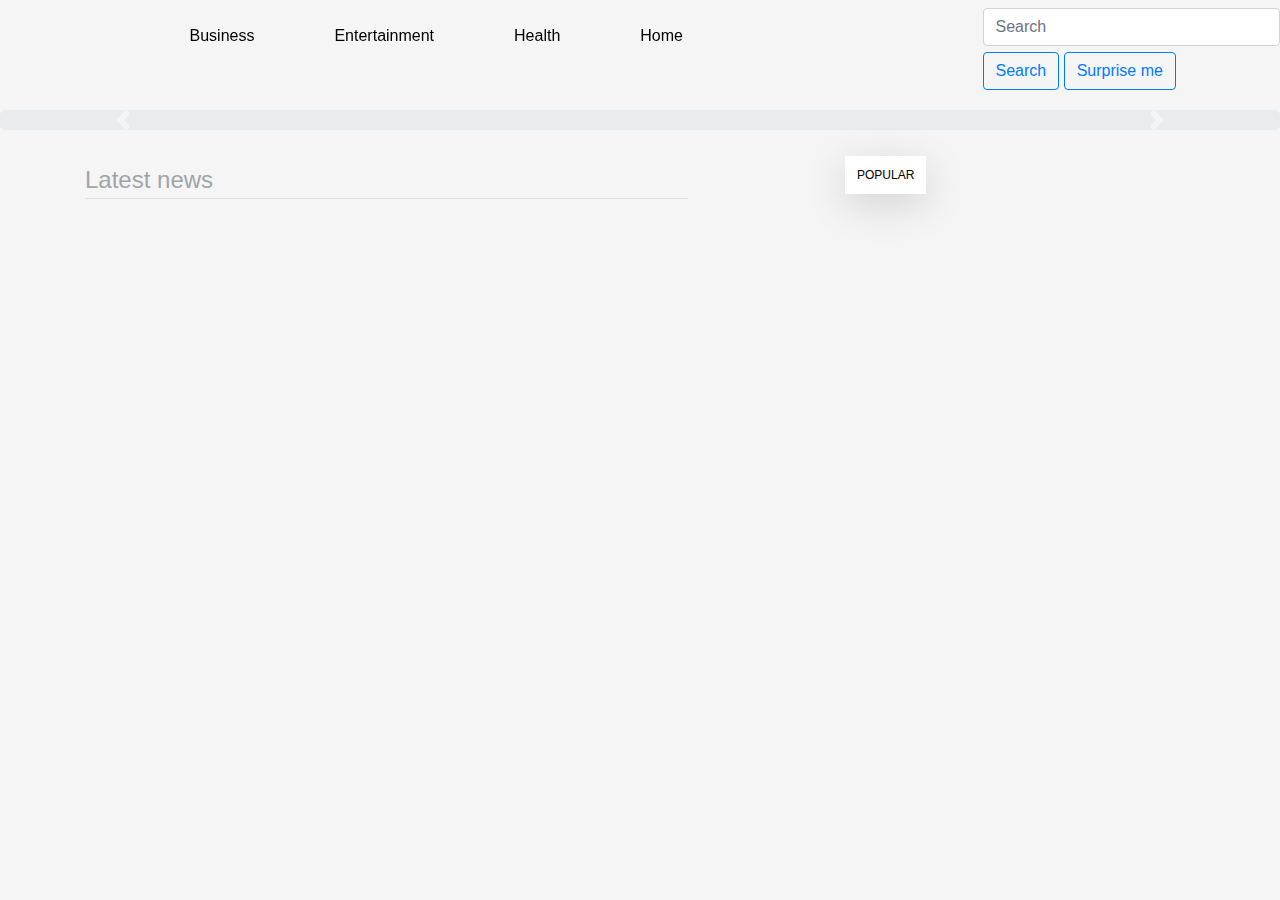
<file: index.html>
<!doctype html>
<html lang="en">
  <head>
    <!-- Required meta tags -->
    <meta charset="utf-8">
    <meta name="viewport" content="width=device-width, initial-scale=1, shrink-to-fit=no">

    <!-- Bootstrap CSS -->
    <link rel="stylesheet" href="https://stackpath.bootstrapcdn.com/bootstrap/4.3.1/css/bootstrap.min.css" integrity="sha384-ggOyR0iXCbMQv3Xipma34MD+dH/1fQ784/j6cY/iJTQUOhcWr7x9JvoRxT2MZw1T" crossorigin="anonymous">
    <link rel="stylesheet" href="style.css">

    <title>news</title>
  </head>
  <body>
	  <!-- Navigation Bar Page -->
	  <div class="row">
		  <div class="col-9 mt-1">
				<ul class="nav justify-content-center">
				<li class="nav-item">
					<a class="hoverable"  href="Business.html">Business</a>
				</li>
				<li class="nav-item">
					<a class="hoverable"  href="Entertainment.html">Entertainment</a>
				</li>
				<li class="nav-item">
					<a class="hoverable"  href="Health.Html">Health</a>
				</li>
				<li class="nav-item">
					<a class="hoverable"  href="index.html">Home</a>
				</li>
				</ul>
			</div>
			<div class="col-3 mt-2">
						<input type="search" id="inputbar" class="form-control rounded" placeholder="Search" aria-label="Search"
						aria-describedby="search-addon" />
					<button type="button" id="search-btn" class="btn btn-outline-primary">Search</button>
					<button type="button" id="random-btn" class="btn btn-outline-primary">Surprise me</button>
			</div>
		</div>

	  <!-- Carousel Page -->
	  <div class="jumbotron">
	  <div id="carouselExampleControls" class="carousel slide" data-ride="carousel">
		<div class="carousel-inner">
		</div>

		<a class="carousel-control-prev" href="#carouselExampleControls" role="button" data-slide="prev">
		  <span class="carousel-control-prev-icon" aria-hidden="true"></span>
		  <span class="sr-only">Previous</span>
		</a>
		<a class="carousel-control-next text-dark" href="#carouselExampleControls" role="button" data-slide="next">
		  <span class="carousel-control-next-icon" aria-hidden="true"></span>
		  <span class="sr-only">Next</span>
		</a> 
	</div>
	</div>
        
<!-- Article page -->
      <div class="archives padding-top-30">
		<div class="container">
			<div class="row">
				<div class="col-md-6 col-lg-8">
					<div class="row">
						<div class="col-10 align-self-center">
							<div class="about_post_list">
								<ul class="nav nav-tabs">
									<li><a class="active" data-toggle="tab" href="#latest">Latest news</a>
									</li>
								</ul>
							</div>
						</div>
					</div>
					<div class="about_posts_tab">
						<div class="tab-content">

							<div id="latest" class="tab-pane fade show in active">
								<div class="row justify-content-center">
								</div>
							</div>
						</div>
					</div>	
				</div>
				<!-- Widget -->
				<div class="col-md-6 col-lg-4">
					<div class="widget_tab md-mt-30">
						<ul class="nav nav-tabs">
							<li><a data-toggle="tab" href="#" class="">POPULAR</a>
							</li>
						</ul>
							<div class="tab-content-widget">
								<div>
								</div>
								</div>
								</div>
							</div>
						</div>
					</div>
				</div>
			</div>
				
    <!-- Optional JavaScript -->
    <!-- jQuery first, then Popper.js, then Bootstrap JS -->
    <script src="https://cdnjs.cloudflare.com/ajax/libs/jquery/3.6.0/jquery.min.js" integrity="sha512-894YE6QWD5I59HgZOGReFYm4dnWc1Qt5NtvYSaNcOP+u1T9qYdvdihz0PPSiiqn/+/3e7Jo4EaG7TubfWGUrMQ==" crossorigin="anonymous"></script>
    <script src="https://cdnjs.cloudflare.com/ajax/libs/popper.js/1.14.7/umd/popper.min.js" integrity="sha384-UO2eT0CpHqdSJQ6hJty5KVphtPhzWj9WO1clHTMGa3JDZwrnQq4sF86dIHNDz0W1" crossorigin="anonymous"></script>
    <script src="https://stackpath.bootstrapcdn.com/bootstrap/4.3.1/js/bootstrap.min.js" integrity="sha384-JjSmVgyd0p3pXB1rRibZUAYoIIy6OrQ6VrjIEaFf/nJGzIxFDsf4x0xIM+B07jRM" crossorigin="anonymous"></script>
    <script src="main.js"></script>

	<script>
        $(document).ready(function(){
            getNews(null);
        });
    </script>
	
  </body>
</html>
</file>
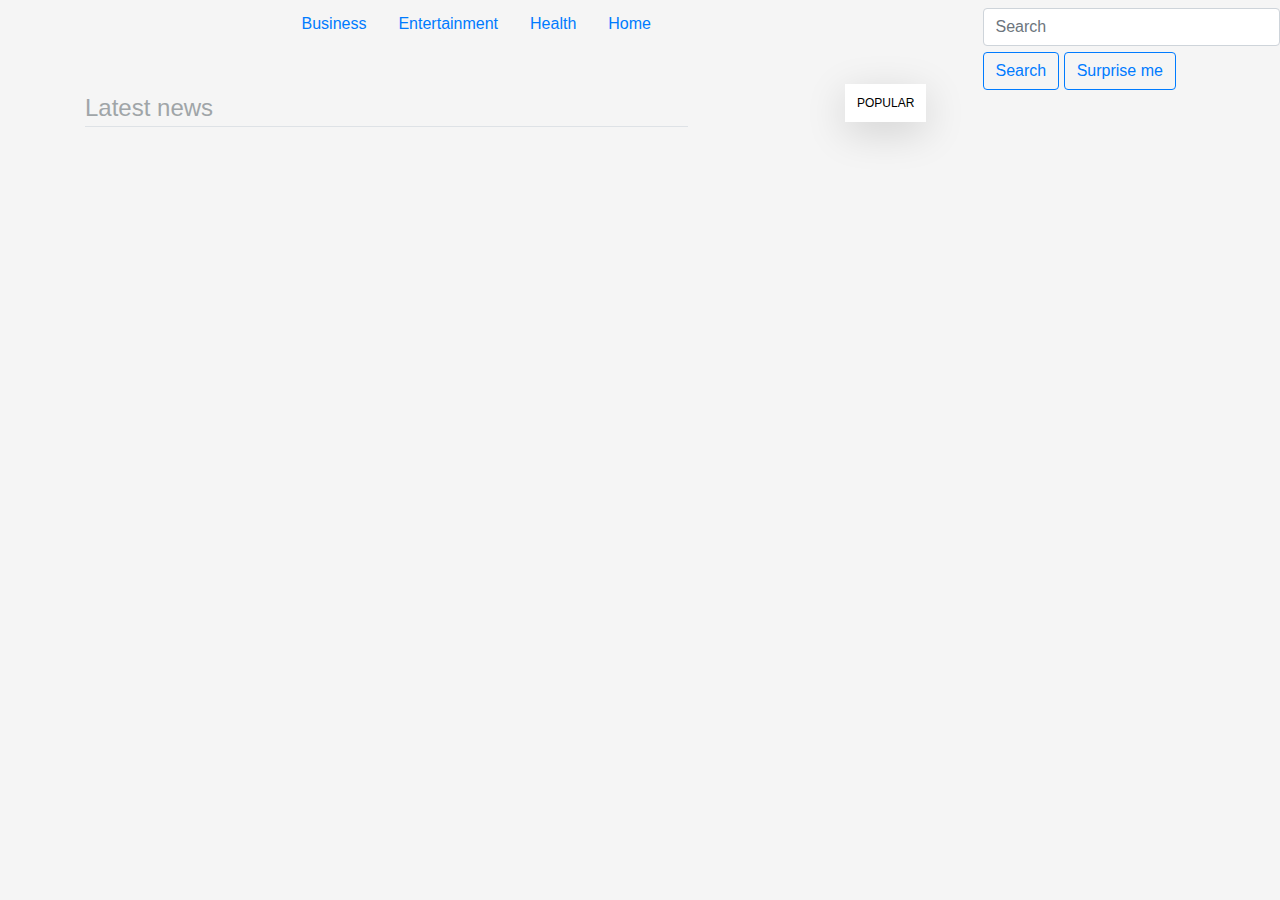
<file: Business.html>
<!doctype html>
<html lang="en">
  <head>
    <!-- Required meta tags -->
    <meta charset="utf-8">
    <meta name="viewport" content="width=device-width, initial-scale=1, shrink-to-fit=no">

    <!-- Bootstrap CSS -->
    <link rel="stylesheet" href="https://stackpath.bootstrapcdn.com/bootstrap/4.3.1/css/bootstrap.min.css" integrity="sha384-ggOyR0iXCbMQv3Xipma34MD+dH/1fQ784/j6cY/iJTQUOhcWr7x9JvoRxT2MZw1T" crossorigin="anonymous">
    <link rel="stylesheet" href="style.css">

    <title>news</title>
  </head>
  <body>
	  <!-- Navigation Bar Page -->
	  <div class="row">
		  <div class="col-9 mt-1">
            <ul class="nav justify-content-center">
				<li class="nav-item">
					<a class="nav-link active" href="Business.html">Business</a>
				</li>
				<li class="nav-item">
					<a class="nav-link" href="Entertainment.html">Entertainment</a>
				</li>
				<li class="nav-item">
					<a class="nav-link" href="Health.Html">Health</a>
				</li>
				<li class="nav-item">
					<a class="nav-link" href="index.html">Home</a>
				</li>
				</ul>
			</div>
			<div class="col-3 mt-2">
						<input type="search" id="inputbar" class="form-control rounded" placeholder="Search" aria-label="Search"
						aria-describedby="search-addon" />
					<button type="button" id="search-btn" class="btn btn-outline-primary">Search</button>
					<button type="button" id="random-btn" class="btn btn-outline-primary">Surprise me</button>
			</div>
		</div>
        
<!-- Article page -->
      <div class="archives padding-top-30">
		<div class="container">
			<div class="row">
				<div class="col-md-6 col-lg-8">
					<div class="row">
						<div class="col-10 align-self-center">
							<div class="about_post_list">
								<ul class="nav nav-tabs">
									<li><a class="active" data-toggle="tab" href="#latest">Latest news</a>
									</li>
								</ul>
							</div>
						</div>
					</div>
					<div class="about_posts_tab">
						<div class="tab-content">
							<div id="latest" class="tab-pane fade show in active">
								<div class="row justify-content-center">
								</div>
							</div>
						</div>
					</div>	
				</div>
				<!-- Widget -->
				<div class="col-md-6 col-lg-4">
					<div class="widget_tab md-mt-30">
						<ul class="nav nav-tabs">
							<li><a data-toggle="tab" href="#" class="">POPULAR</a>
							</li>
						</ul>
							<div class="tab-content-widget">
								<div>
								</div>
								</div>
								</div>
							</div>
						</div>
					</div>
				</div>
			</div>
				
    <!-- Optional JavaScript -->
    <!-- jQuery first, then Popper.js, then Bootstrap JS -->
    <script src="https://cdnjs.cloudflare.com/ajax/libs/jquery/3.6.0/jquery.min.js" integrity="sha512-894YE6QWD5I59HgZOGReFYm4dnWc1Qt5NtvYSaNcOP+u1T9qYdvdihz0PPSiiqn/+/3e7Jo4EaG7TubfWGUrMQ==" crossorigin="anonymous"></script>
    <script src="https://cdnjs.cloudflare.com/ajax/libs/popper.js/1.14.7/umd/popper.min.js" integrity="sha384-UO2eT0CpHqdSJQ6hJty5KVphtPhzWj9WO1clHTMGa3JDZwrnQq4sF86dIHNDz0W1" crossorigin="anonymous"></script>
    <script src="https://stackpath.bootstrapcdn.com/bootstrap/4.3.1/js/bootstrap.min.js" integrity="sha384-JjSmVgyd0p3pXB1rRibZUAYoIIy6OrQ6VrjIEaFf/nJGzIxFDsf4x0xIM+B07jRM" crossorigin="anonymous"></script>
    <script src="main.js"></script>

    <script>
        $(document).ready(function(){
            getNews("Business");
        });
    </script>
  </body>
</html>
</file>
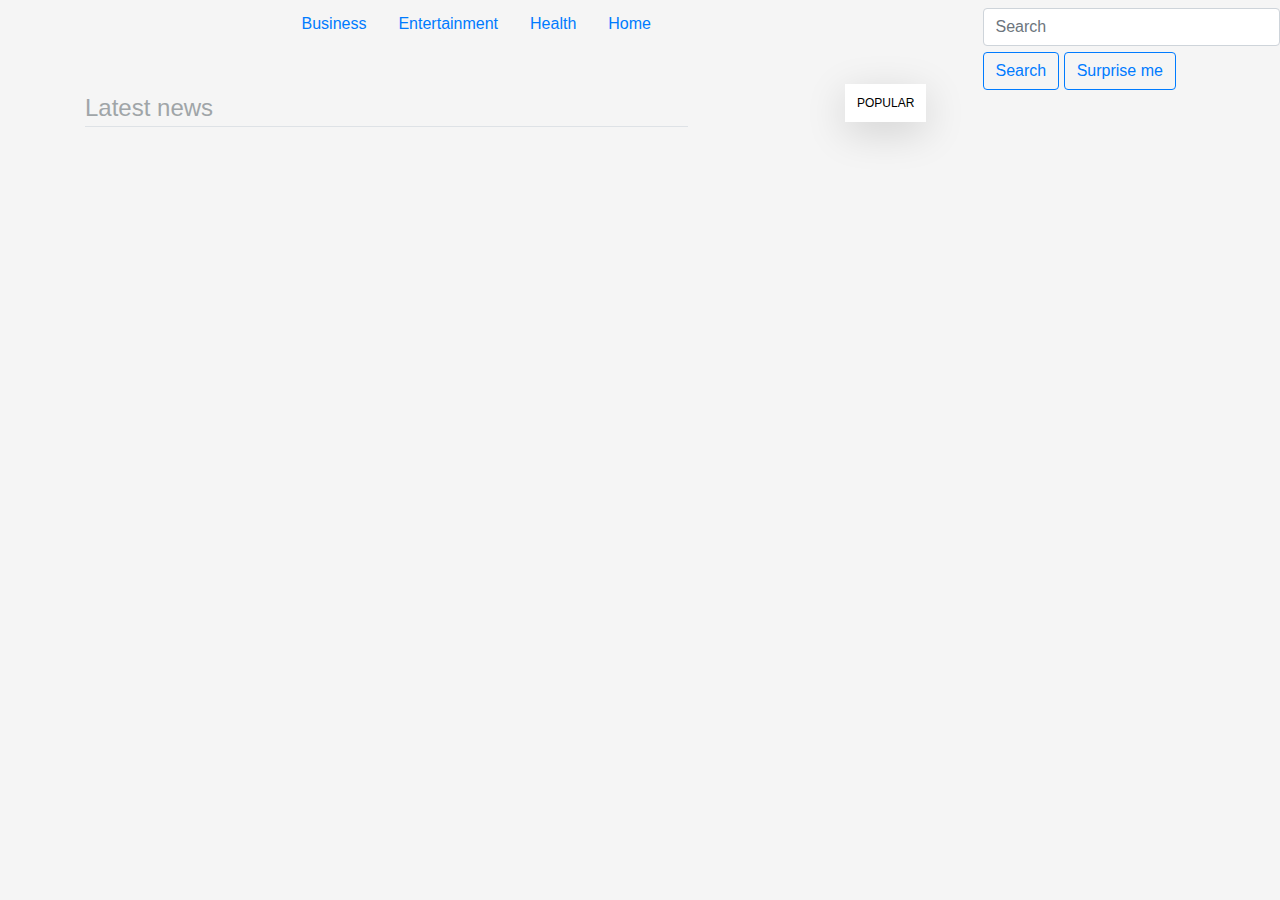
<file: Entertainment.html>
<!doctype html>
<html lang="en">
  <head>
    <!-- Required meta tags -->
    <meta charset="utf-8">
    <meta name="viewport" content="width=device-width, initial-scale=1, shrink-to-fit=no">

    <!-- Bootstrap CSS -->
    <link rel="stylesheet" href="https://stackpath.bootstrapcdn.com/bootstrap/4.3.1/css/bootstrap.min.css" integrity="sha384-ggOyR0iXCbMQv3Xipma34MD+dH/1fQ784/j6cY/iJTQUOhcWr7x9JvoRxT2MZw1T" crossorigin="anonymous">
    <link rel="stylesheet" href="style.css">

    <title>news</title>
  </head>
  <body>
	  <!-- Navigation Bar Page -->
	  <div class="row">
		  <div class="col-9 mt-1">
            <ul class="nav justify-content-center">
				<li class="nav-item">
					<a class="nav-link active" href="Business.html">Business</a>
				</li>
				<li class="nav-item">
					<a class="nav-link" href="Entertainment.html">Entertainment</a>
				</li>
				<li class="nav-item">
					<a class="nav-link" href="Health.Html">Health</a>
				</li>
				<li class="nav-item">
					<a class="nav-link" href="index.html">Home</a>
				</li>
				</ul>
			</div>
			<div class="col-3 mt-2">
						<input type="search" id="inputbar" class="form-control rounded" placeholder="Search" aria-label="Search"
						aria-describedby="search-addon" />
					<button type="button" id="search-btn" class="btn btn-outline-primary">Search</button>
					<button type="button" id="random-btn" class="btn btn-outline-primary">Surprise me</button>
			</div>
		</div>

        
<!-- Article page -->
      <div class="archives padding-top-30">
		<div class="container">
			<div class="row">
				<div class="col-md-6 col-lg-8">
					<div class="row">
						<div class="col-10 align-self-center">
							<div class="about_post_list">
								<ul class="nav nav-tabs">
									<li><a class="active" data-toggle="tab" href="#latest">Latest news</a>
									</li>
								</ul>
							</div>
						</div>
					</div>
					<div class="about_posts_tab">
						<div class="tab-content">
							<div id="latest" class="tab-pane fade show in active">
								<div class="row justify-content-center">
								</div>
							</div>
						</div>
					</div>	
				</div>
				<!-- Widget -->
				<div class="col-md-6 col-lg-4">
					<div class="widget_tab md-mt-30">
						<ul class="nav nav-tabs">
							<li><a data-toggle="tab" href="#" class="">POPULAR</a>
							</li>
						</ul>
							<div class="tab-content-widget">
								<div>
								</div>
								</div>
								</div>
							</div>
						</div>
					</div>
				</div>
			</div>
				
    <!-- Optional JavaScript -->
    <!-- jQuery first, then Popper.js, then Bootstrap JS -->
    <script src="https://cdnjs.cloudflare.com/ajax/libs/jquery/3.6.0/jquery.min.js" integrity="sha512-894YE6QWD5I59HgZOGReFYm4dnWc1Qt5NtvYSaNcOP+u1T9qYdvdihz0PPSiiqn/+/3e7Jo4EaG7TubfWGUrMQ==" crossorigin="anonymous"></script>
    <script src="https://cdnjs.cloudflare.com/ajax/libs/popper.js/1.14.7/umd/popper.min.js" integrity="sha384-UO2eT0CpHqdSJQ6hJty5KVphtPhzWj9WO1clHTMGa3JDZwrnQq4sF86dIHNDz0W1" crossorigin="anonymous"></script>
    <script src="https://stackpath.bootstrapcdn.com/bootstrap/4.3.1/js/bootstrap.min.js" integrity="sha384-JjSmVgyd0p3pXB1rRibZUAYoIIy6OrQ6VrjIEaFf/nJGzIxFDsf4x0xIM+B07jRM" crossorigin="anonymous"></script>
    <script src="main.js"></script>

    <script>
        $(document).ready(function(){
            getNews("Entertainment");
        });
    </script>
  </body>
</html>
</file>
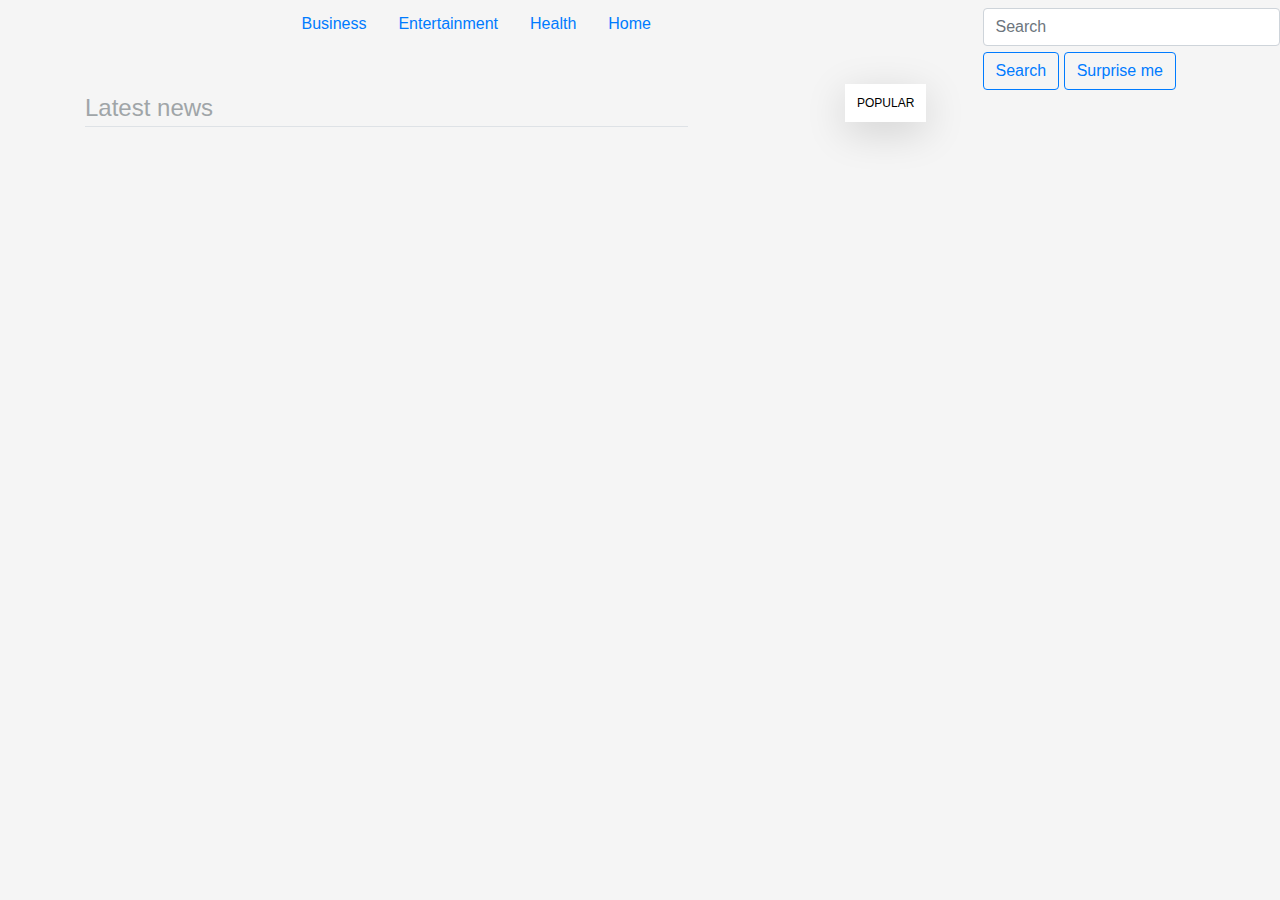
<file: Health.Html>
<!doctype html>
<html lang="en">
  <head>
    <!-- Required meta tags -->
    <meta charset="utf-8">
    <meta name="viewport" content="width=device-width, initial-scale=1, shrink-to-fit=no">

    <!-- Bootstrap CSS -->
    <link rel="stylesheet" href="https://stackpath.bootstrapcdn.com/bootstrap/4.3.1/css/bootstrap.min.css" integrity="sha384-ggOyR0iXCbMQv3Xipma34MD+dH/1fQ784/j6cY/iJTQUOhcWr7x9JvoRxT2MZw1T" crossorigin="anonymous">
    <link rel="stylesheet" href="style.css">

    <title>news</title>
  </head>
  <body>
	  <!-- Navigation Bar Page -->
	  <div class="row">
		  <div class="col-9 mt-1">
            <ul class="nav justify-content-center">
				<li class="nav-item">
					<a class="nav-link active" href="Business.html">Business</a>
				</li>
				<li class="nav-item">
					<a class="nav-link" href="Entertainment.html">Entertainment</a>
				</li>
				<li class="nav-item">
					<a class="nav-link" href="Health.Html">Health</a>
				</li>
				<li class="nav-item">
					<a class="nav-link" href="index.html">Home</a>
				</li>
				</ul>
			</div>
			<div class="col-3 mt-2">
						<input type="search" id="inputbar" class="form-control rounded" placeholder="Search" aria-label="Search"
						aria-describedby="search-addon" />
					<button type="button" id="search-btn" class="btn btn-outline-primary">Search</button>
					<button type="button" id="random-btn" class="btn btn-outline-primary">Surprise me</button>
			</div>
		</div>

        
<!-- Article page -->
      <div class="archives padding-top-30">
		<div class="container">
			<div class="row">
				<div class="col-md-6 col-lg-8">
					<div class="row">
						<div class="col-10 align-self-center">
							<div class="about_post_list">
								<ul class="nav nav-tabs">
									<li><a class="active" data-toggle="tab" href="#latest">Latest news</a>
									</li>
								</ul>
							</div>
						</div>
					</div>
					<div class="about_posts_tab">
						<div class="tab-content">
							<div id="latest" class="tab-pane fade show in active">
								<div class="row justify-content-center">
								</div>
							</div>
						</div>
					</div>	
				</div>
				<!-- Widget -->
				<div class="col-md-6 col-lg-4">
					<div class="widget_tab md-mt-30">
						<ul class="nav nav-tabs">
							<li><a data-toggle="tab" href="#" class="">POPULAR</a>
							</li>
						</ul>
							<div class="tab-content-widget">
								<div>
								</div>
								</div>
								</div>
							</div>
						</div>
					</div>
				</div>
			</div>
				
    <!-- Optional JavaScript -->
    <!-- jQuery first, then Popper.js, then Bootstrap JS -->
    <script src="https://cdnjs.cloudflare.com/ajax/libs/jquery/3.6.0/jquery.min.js" integrity="sha512-894YE6QWD5I59HgZOGReFYm4dnWc1Qt5NtvYSaNcOP+u1T9qYdvdihz0PPSiiqn/+/3e7Jo4EaG7TubfWGUrMQ==" crossorigin="anonymous"></script>
    <script src="https://cdnjs.cloudflare.com/ajax/libs/popper.js/1.14.7/umd/popper.min.js" integrity="sha384-UO2eT0CpHqdSJQ6hJty5KVphtPhzWj9WO1clHTMGa3JDZwrnQq4sF86dIHNDz0W1" crossorigin="anonymous"></script>
    <script src="https://stackpath.bootstrapcdn.com/bootstrap/4.3.1/js/bootstrap.min.js" integrity="sha384-JjSmVgyd0p3pXB1rRibZUAYoIIy6OrQ6VrjIEaFf/nJGzIxFDsf4x0xIM+B07jRM" crossorigin="anonymous"></script>
    <script src="main.js"></script>

    <script>
        $(document).ready(function(){
            getNews("Health");
        });
    </script>
  </body>
</html>
</file>
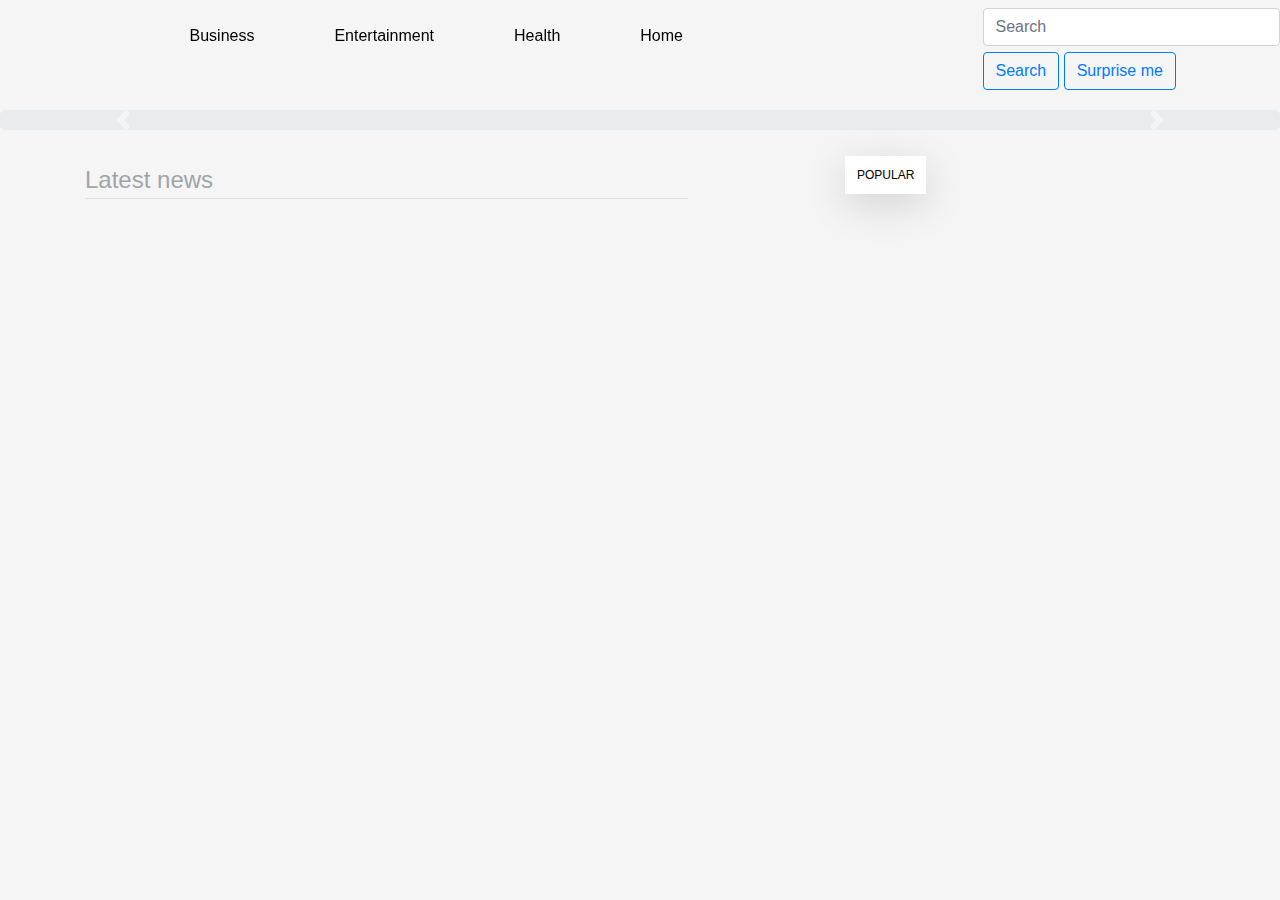
<file: ViewPage.html>
<!doctype html>
<html lang="en">
  <head>
    <!-- Required meta tags -->
    <meta charset="utf-8">
    <meta name="viewport" content="width=device-width, initial-scale=1, shrink-to-fit=no">

    <!-- Bootstrap CSS -->
    <link rel="stylesheet" href="https://stackpath.bootstrapcdn.com/bootstrap/4.3.1/css/bootstrap.min.css" integrity="sha384-ggOyR0iXCbMQv3Xipma34MD+dH/1fQ784/j6cY/iJTQUOhcWr7x9JvoRxT2MZw1T" crossorigin="anonymous">
    <link rel="stylesheet" href="style.css">

    <title>news</title>
  </head>
  <body>
	  <!-- Navigation Bar Page -->
	  <div class="row">
		  <div class="col-9 mt-1">
				<ul class="nav justify-content-center">
				<li class="nav-item">
					<a class="hoverable"  href="Business.html">Business</a>
				</li>
				<li class="nav-item">
					<a class="hoverable"  href="Entertainment.html">Entertainment</a>
				</li>
				<li class="nav-item">
					<a class="hoverable"  href="Health.Html">Health</a>
				</li>
				<li class="nav-item">
					<a class="hoverable"  href="ViewPage.html">Home</a>
				</li>
				</ul>
			</div>
			<div class="col-3 mt-2">
						<input type="search" id="inputbar" class="form-control rounded" placeholder="Search" aria-label="Search"
						aria-describedby="search-addon" />
					<button type="button" id="search-btn" class="btn btn-outline-primary">Search</button>
					<button type="button" id="random-btn" class="btn btn-outline-primary">Surprise me</button>
			</div>
		</div>

	  <!-- Carousel Page -->
	  <div class="jumbotron">
	  <div id="carouselExampleControls" class="carousel slide" data-ride="carousel">
		<div class="carousel-inner">
		</div>

		<a class="carousel-control-prev" href="#carouselExampleControls" role="button" data-slide="prev">
		  <span class="carousel-control-prev-icon" aria-hidden="true"></span>
		  <span class="sr-only">Previous</span>
		</a>
		<a class="carousel-control-next text-dark" href="#carouselExampleControls" role="button" data-slide="next">
		  <span class="carousel-control-next-icon" aria-hidden="true"></span>
		  <span class="sr-only">Next</span>
		</a> 
	</div>
	</div>
        
<!-- Article page -->
      <div class="archives padding-top-30">
		<div class="container">
			<div class="row">
				<div class="col-md-6 col-lg-8">
					<div class="row">
						<div class="col-10 align-self-center">
							<div class="about_post_list">
								<ul class="nav nav-tabs">
									<li><a class="active" data-toggle="tab" href="#latest">Latest news</a>
									</li>
								</ul>
							</div>
						</div>
					</div>
					<div class="about_posts_tab">
						<div class="tab-content">

							<div id="latest" class="tab-pane fade show in active">
								<div class="row justify-content-center">
								</div>
							</div>
						</div>
					</div>	
				</div>
				<!-- Widget -->
				<div class="col-md-6 col-lg-4">
					<div class="widget_tab md-mt-30">
						<ul class="nav nav-tabs">
							<li><a data-toggle="tab" href="#" class="">POPULAR</a>
							</li>
						</ul>
							<div class="tab-content-widget">
								<div>
								</div>
								</div>
								</div>
							</div>
						</div>
					</div>
				</div>
			</div>
				
    <!-- Optional JavaScript -->
    <!-- jQuery first, then Popper.js, then Bootstrap JS -->
    <script src="https://cdnjs.cloudflare.com/ajax/libs/jquery/3.6.0/jquery.min.js" integrity="sha512-894YE6QWD5I59HgZOGReFYm4dnWc1Qt5NtvYSaNcOP+u1T9qYdvdihz0PPSiiqn/+/3e7Jo4EaG7TubfWGUrMQ==" crossorigin="anonymous"></script>
    <script src="https://cdnjs.cloudflare.com/ajax/libs/popper.js/1.14.7/umd/popper.min.js" integrity="sha384-UO2eT0CpHqdSJQ6hJty5KVphtPhzWj9WO1clHTMGa3JDZwrnQq4sF86dIHNDz0W1" crossorigin="anonymous"></script>
    <script src="https://stackpath.bootstrapcdn.com/bootstrap/4.3.1/js/bootstrap.min.js" integrity="sha384-JjSmVgyd0p3pXB1rRibZUAYoIIy6OrQ6VrjIEaFf/nJGzIxFDsf4x0xIM+B07jRM" crossorigin="anonymous"></script>
    <script src="main.js"></script>

	<script>
        $(document).ready(function(){
            getNews(null);
        });
    </script>
	
  </body>
</html>
</file>
<file: style.css>
/* Nav Bar */

  .hoverable{
    display:inline-block;
    backface-visibility: hidden;
    vertical-align: middle;
    position:relative;
    box-shadow: 0 0 1px rgba(0,0,0,0);
    transform: translateZ(0);
    transition-duration: .3s;
    transition-property:transform;
    padding-right: 80px;
    padding-top: 20px;
    color: black;
  }
  
  .hoverable:before{
    position:absolute;
    pointer-events: none;
    z-index:-1;
    content: '';
    top: 100%;
    left: 5%;
    height:10px;
    width:90%;
    opacity:0;
    background: -webkit-radial-gradient(center, ellipse, rgba(255, 255, 255, 0.35) 0%, rgba(255, 255, 255, 0) 80%);
    background: radial-gradient(ellipse at center, rgba(255, 255, 255, 0.35) 0%, rgba(255, 255, 255, 0) 80%);
    /* W3C */
    transition-duration: 0.3s;
    transition-property: transform, opacity;
  }
  
  .hoverable:hover, .hoverable:active, .hoverable:focus{
    transform: translateY(-5px);
  }
  .hoverable:hover:before, .hoverable:active:before, .hoverable:focus:before{
    opacity: 1;
    transform: translateY(-5px);
  }
  
  
  
  @keyframes bounce-animation {
    16.65% {
      -webkit-transform: translateY(8px);
      transform: translateY(8px);
    }
  
    33.3% {
      -webkit-transform: translateY(-6px);
      transform: translateY(-6px);
    }
  
    49.95% {
      -webkit-transform: translateY(4px);
      transform: translateY(4px);
    }
  
    66.6% {
      -webkit-transform: translateY(-2px);
      transform: translateY(-2px);
    }
  
    83.25% {
      -webkit-transform: translateY(1px);
      transform: translateY(1px);
    }
  
    100% {
      -webkit-transform: translateY(0);
      transform: translateY(0);
    }
  }
  
  .bounce {
    animation-name: bounce-animation;
    animation-duration: 2s;
  }
  
  
  
  .widget-title {
    font-size: 24px;
    margin-bottom: 20px;
    font-weight: 500;
    text-transform: capitalize;
    position: relative;
    z-index: 2;
    display: inline-block;
  }
  
   .about_post_list ul {
    margin: 0;
    padding: 0;
  }
   .about_post_list ul li a {
    font-size: 24px;
    margin-bottom: 20px;
    font-weight: 500;
    color: #A0A5A8;
  }  
    
  
  /*DEFAULT POST TYPE*/
  .single_post {
    position: relative;
    z-index: 2;
    transition: all 0.3s;
  }
  .single_post .single_post_text a:hover {
    color: #1091FF;
    transition: all 0.3s;
  }
  
  .gradient1 {
    position: relative;
    z-index: 2;
  }
  .gradient1:after {
    position: absolute;
    content: "";
    height: 60%;
    width: 100%;
    background: linear-gradient(0deg, rgba(0, 0, 0, 0.7), transparent);
    left: 0;
    bottom: 0;
  }

  .single_post_text a {
    color: #17222B;
    font-weight: 500;
  }
  .single_post_text h4 {
    font-size: 16px;
    color: #17222B;
    font-weight: 500;
    line-height: 21px;
  }
  .single_post_text h4 a {
    color: #17222B;
    font-weight: 500;
  }
   
  .post_img {
    position: relative;
    z-index: 2;
  }
  
  .post_img img {
    object-fit: cover;
  }
  
  .see_all {
    font-weight: 500;
    font-size: 15px;
    color: #8A8F94;
    text-transform: uppercase;
  }
  
  /* widget page */
  .widgets_small {
    padding-left: 120px;
    min-height: 77px;
  }
  .widgets_small .post_img {
    position: absolute;
    left: 0;
    top: 0;
    height: 77px;
    width: 100px;
  }
  .widgets_small .post_img img {
    width: 100%;
    height: 100%;
    transition: all 0.3s;
    object-fit: cover;
    overflow: hidden;
  }
  .widgets_small:hover .post_img img {
    transform: scale(1.1);
    transition: all 0.3s;
  }
  .widgets_small .tranding img {
    height: 12px;
    width: 6px;
    padding-top: 2px;
  }
  .widgets_small .single_post_text a {
    line-height: 21px;
  }
  .widgets_small .single_post_text .meta {
    font-size: 12px;
    line-height: 20px;
  }
  
  .img_wrap {
    overflow: hidden;
    /*height: -webkit-fill-available;
    width: -webkit-fill-available;
    */
  }
  
  .widget_tab ul {
    margin: 0;
    padding: 0;
    margin-bottom: 25px;
    border: none;
  }
  .widget_tab ul li {
    list-style: none;
    margin-right: 10px;
    width: 31.4%;
  }
  .widget_tab ul li:last-child {
    margin-right: 0;
  }
  .widget_tab ul li a {
    background: #FFFFFF;
    font-size: 12px;
    font-weight: 500;
    color: black;
    text-transform: uppercase;
    box-shadow: 0 10px 40px rgba(0, 0, 0, 0.15);
    line-height: 12px;
    padding: 12px;
    width: 100%;
    text-align: center;
  }
  .widget_tab ul li a.active {
    color: #FFFFFF;
    background: #1091FF;
  }
  
  .tab-pane.fade.active.show {
    transform: translateX(0px);
    transition: all 0.3s;
  }
  
  .tab-pane.fade {
    transform: translateX(30px);
    transition: all 0.3s;
  }
  
.article_img {
  width: 100%;
  height: auto;
}

.btn col-lg-2 {
  display: inline-block;
}

.widget_image {
  width: 100%;
  height: auto;
}

.form-control {
  width: 100%;
}

#search-btn {
  margin-top: 6px;
}

#random-btn {
  margin-top: 6px
}

.carousel_img {
  max-width: 40%;
  height: auto;
  padding-bottom: 15px;
  padding-top: 15px;
  display: flex;
  justify-content: center;
}

.jumbotron {
  width: 100%;
  height: auto;
  margin-top: 20px;
  padding-top: 10px;
  padding-bottom: 10px;
}

.card {
  margin-top: 20px;
  max-width: 80%;
  height: auto;
  margin-right: 16%;
}

body {
  background-color: #f5f5f5;
}

.carou_img {
  display: flex;
  justify-content: center;
  max-width: 40%;
}
</file>
